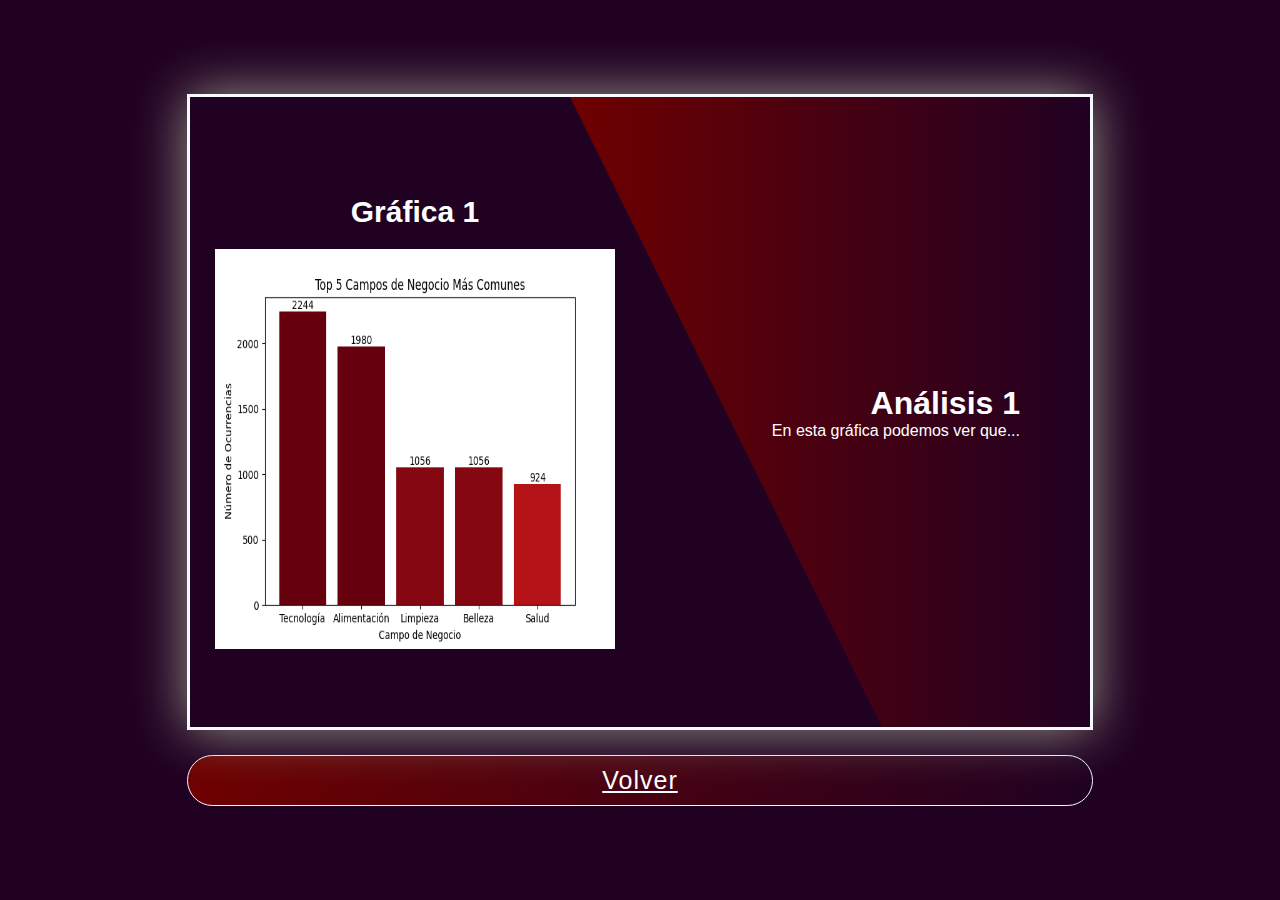
<file: graphic1.html>
<!DOCTYPE html>
<html lang="en">
<head>
    <meta charset="UTF-8">
    <meta name="viewport" content="width=device-width, initial-scale=1.0">
    <link rel="stylesheet" type="text/css" href="style.css">
    <link rel="stylesheet" href="https://cdnjs.cloudflare.com/ajax/libs/animate.css/4.1.1/animate.min.css" />
    <title>Análisis 1</title>
</head>
<body>
    <div class="container">
        <div class="analysis-form">
            <h1 class="form-title">Gráfica 1</h1>
            <img src="gráficas/grafica1.png" alt="Gráfica 1" class="graphic" width="400" height="400" />
        </div>
        <div class="hero-banner">
            <h1 class="wel_text">Análisis 1</h1>
            <p class="footer">En esta gráfica podemos ver que...</p>
        </div>
    </div>
    <a class="button" href="index.html">Volver</a>
</body>
</html>
</file>
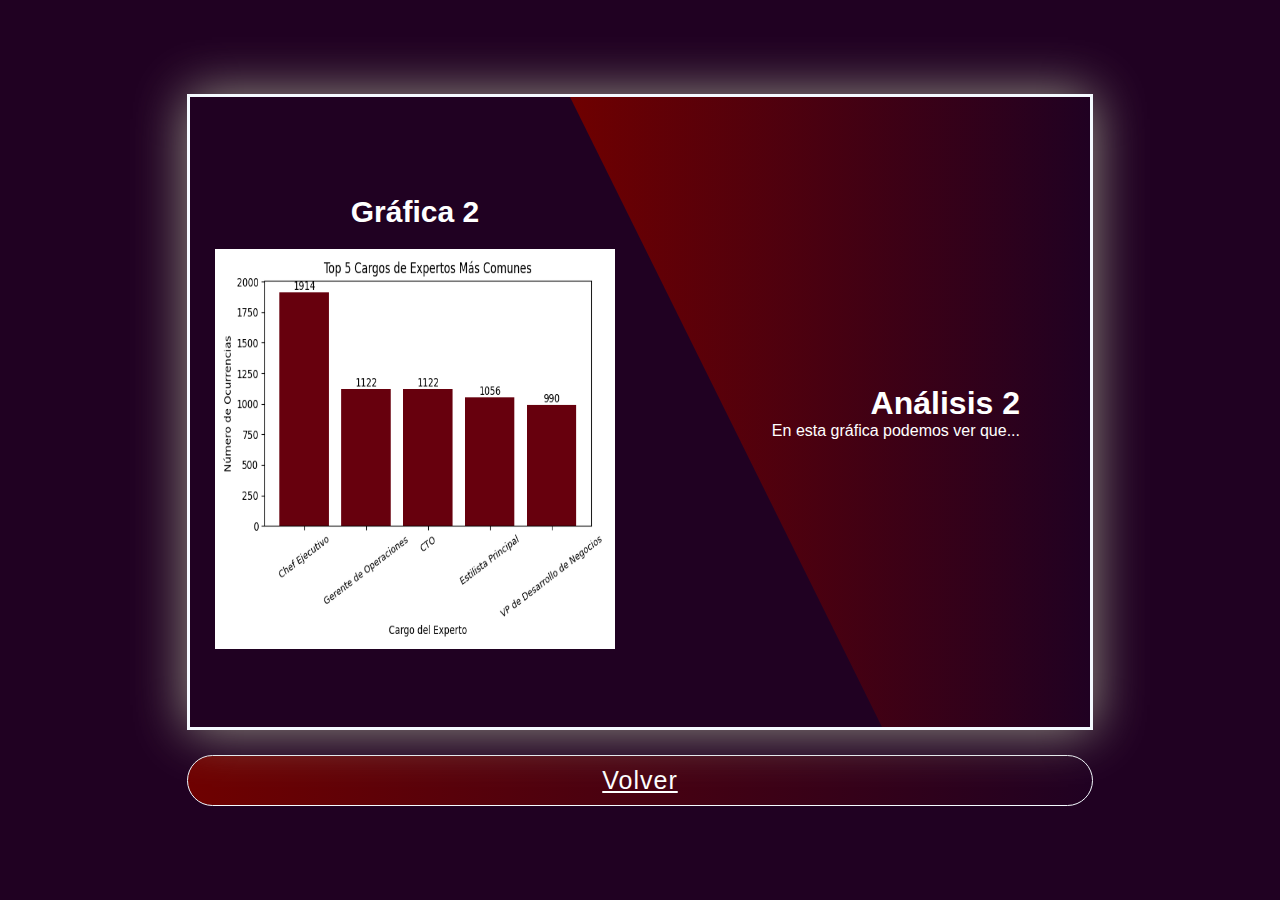
<file: graphic2.html>
<!DOCTYPE html>
<html lang="en">
<head>
    <meta charset="UTF-8">
    <meta name="viewport" content="width=device-width, initial-scale=1.0">
    <link rel="stylesheet" type="text/css" href="style.css">
    <link rel="stylesheet" href="https://cdnjs.cloudflare.com/ajax/libs/animate.css/4.1.1/animate.min.css" />
    <title>Análisis 2</title>
</head>
<body>
    <div class="container">
        <div class="analysis-form">
            <h1 class="form-title">Gráfica 2</h1>
            <img src="gráficas/grafica2.png" alt="Gráfica 2" class="graphic" width="400" height="400" />
        </div>
        <div class="hero-banner">
            <h1 class="wel_text">Análisis 2</h1>
            <p class="footer">En esta gráfica podemos ver que...</p>
        </div>
    </div>
    <a class="button" href="index.html">Volver</a>
</body>
</html>
</file>
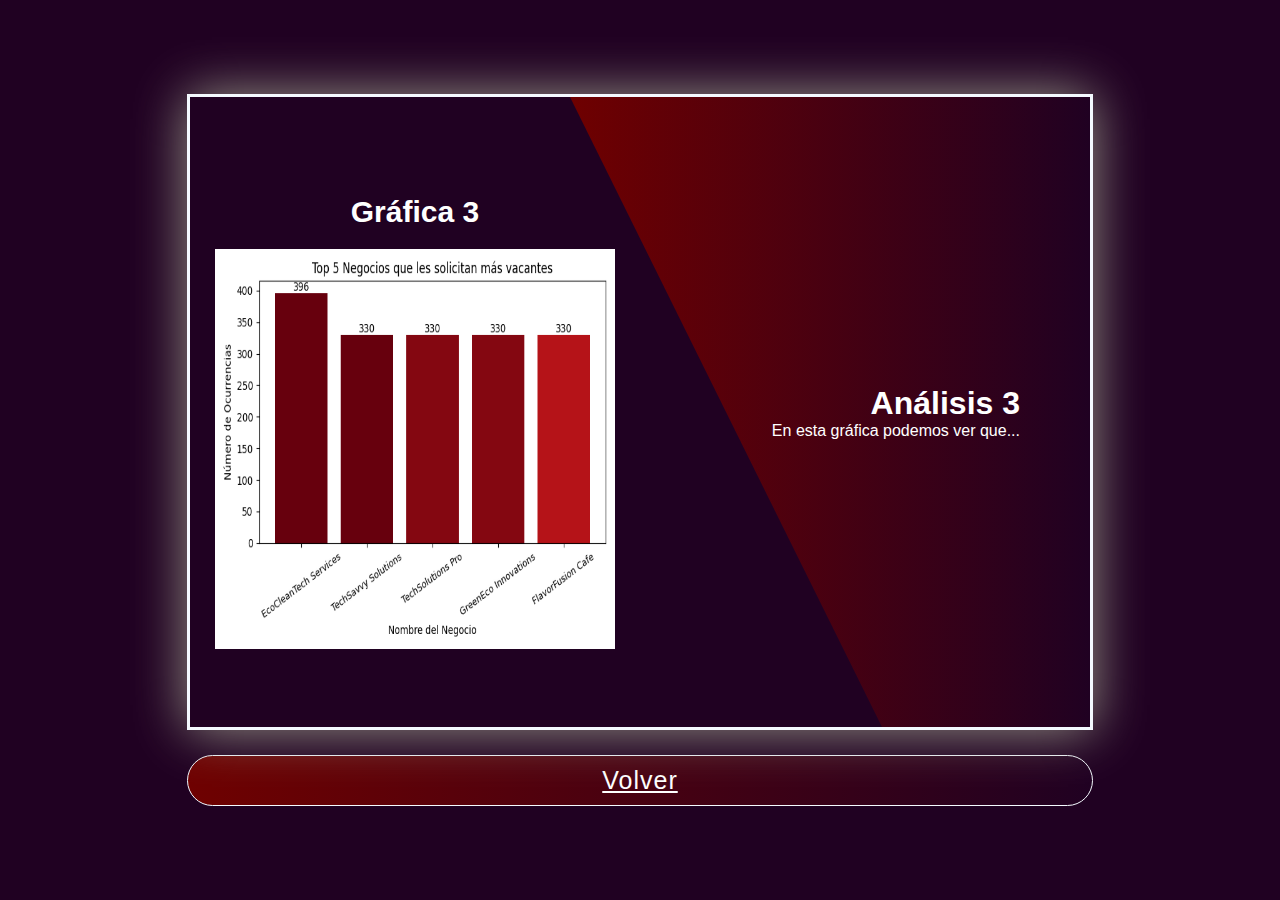
<file: graphic3.html>
<!DOCTYPE html>
<html lang="en">
<head>
    <meta charset="UTF-8">
    <meta name="viewport" content="width=device-width, initial-scale=1.0">
    <link rel="stylesheet" type="text/css" href="style.css">
    <link rel="stylesheet" href="https://cdnjs.cloudflare.com/ajax/libs/animate.css/4.1.1/animate.min.css" />
    <title>Análisis 3</title>
</head>
<body>
    <div class="container">
        <div class="analysis-form">
            <h1 class="form-title">Gráfica 3</h1>
            <img src="gráficas/grafica3.png" alt="Gráfica 3" class="graphic" width="400" height="400" />
        </div>
        <div class="hero-banner">
            <h1 class="wel_text">Análisis 3</h1>
            <p class="footer">En esta gráfica podemos ver que...</p>
        </div>
    </div>
    <a class="button" href="index.html">Volver</a>
</body>
</html>
</file>
<file: style.css>
* {
    margin: 0;
    padding: 0;
    font-family: arial;
    color: #fff;
}

body {
    width: 100vw;
    height: 100vh;
    background: #200122;
    display: grid;
    justify-content: center;
    align-content: center;
    animation: fadeInUp 2s; /* Agregado prefijo de animación para navegadores */
}

::-webkit-input-placeholder {
    color: #eee;
}

.container {
    position: relative;
    width: 900px;
    height: 70vh;
    display: grid;
    grid-template-columns: 1fr 1fr;
    border: 3px solid #F4FAFF;
    box-shadow: 0 0 50px 0 #989788;
}

.hero-banner {
    position: absolute;
    top: 0;
    right: 0;
    width: 450px;
    height: 100%;
    background: linear-gradient(to left, #200122, #6f0000);
    clip-path: polygon(0 0, 100% 0, 100% 100%, 60% 100%); /* Corregido el nombre de la propiedad clip-path */
    padding-right: 70px;
    text-align: right;
    display: flex;
    flex-direction: column;
    justify-content: center;
    align-items: flex-end;
}

.welcome-text {
    font-size: 40px;
    margin-top: -30px;
    line-height: 50px;
}

.hero-para {
    margin-top: 10px;
    font-size: 18px;
    line-height: 24px;
    letter-spacing: 1px;
}

.analysis-link {
    border: none;
    outline: none;
    width: 288px;
    margin-top: 25px;
    padding: 10px 0;
    font-size: 20px;
    border-radius: 40px;
    letter-spacing: 1px;
    cursor: pointer;
    background: linear-gradient(to left, #200122, #6f0000);
    text-align: center;
    border: 1px solid #F4FAFF;
    color: white;
}

.documentation-link {
    margin-top: 30px;
    letter-spacing: 0.5px;
    font-size: 14px;
}

.external-link {
    color: #0ef;
    text-decoration: none;
}

.analysis-form {
    display: flex;
    flex-direction: column;
    justify-content: center;
    align-items: center;
}

.form-title {
    margin-top: 20px;
    margin-bottom: 20px;
    font-size: 30px;
    text-align: center;
}

.logo {
    margin-top: 10px;
}
.button {
    border: none;
    outline: none;
    display: inline-block;
    text-align: center;
    margin-top: 25px;
    padding: 10px 0;
    font-size: 25px;
    border-radius: 40px;
    letter-spacing: 1px;
    cursor: pointer;
    background: linear-gradient(to left, #200122, #6f0000);
    text-align: center;
    border: 1px solid #F4FAFF;
    color: white;
}
</file>
